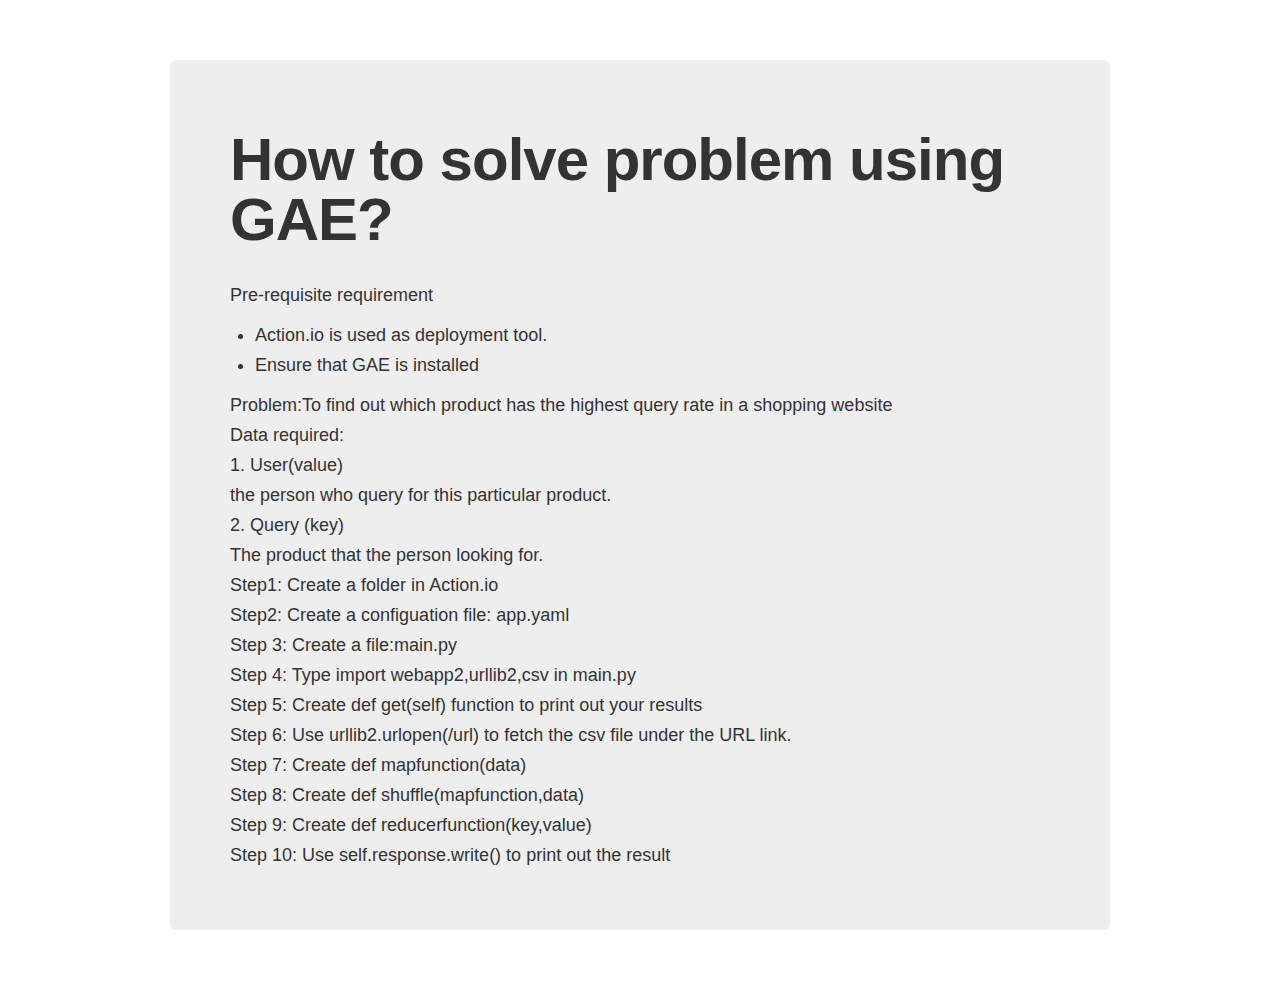
<file: assignment2.html>
<html>
  <head><title>Tutorial</title>
    
    <link href="bootstrap.css" rel="stylesheet">
    <style type="text/css">
      body {
        padding-top: 60px;
        padding-bottom: 40px;
      }
    </style>  
    <script>
      function createRequest() {
         var result = null;
         if (window.XMLHttpRequest) {
         // FireFox, Safari, etc.
          result = new XMLHttpRequest();
          if (typeof xmlhttp.overrideMimeType != 'undefined') {
              result.overrideMimeType('text/xml'); // Or anything else
        }
      }
         else if (window.ActiveXObject) {
         // MSIE
        result = new ActiveXObject("Microsoft.XMLHTTP");
      } 
        else {
            // No known mechanism -- consider aborting the application
       }
           return result;
      }
    </script>
  </head>
  <body>
    <div class="container">
    <script>
      var req = createRequest(); // defined above
      // Create the callback:
      req.onreadystatechange = function() {
      if (req.readyState != 4) return; // Not there yet
      if (req.status != 200) {
        // Handle request failure here...
        return;
       }
        // Request successful, read the response
        var resp = req.responseText;
         // ... and use it as needed by your app.
           req.open("GET", url, true);
           req.send();
       }
    
      
    </script>
      <!-- Main hero unit for a primary marketing message or call to action -->
      <div class="hero-unit">
           <h1>How to solve problem using GAE?</h1><br/>
           <p>Pre-requisite requirement</p>
           <ul>
             <li>Action.io is used as deployment tool.</li>
             <li>Ensure that GAE is installed</li>
           </ul>
           
           Problem:To find out which product has the highest query rate in a shopping website<br/>
           Data required:<br/>
           1. User(value)<br/>
                  the person who query for this particular product.<br/>

            2. Query (key)<br/>
                   The product that the person looking for. <br/>

          

           Step1: Create a folder in Action.io<br/>
           Step2: Create a configuation file: app.yaml<br/>
           Step 3: Create a file:main.py<br/>
           Step 4: Type import webapp2,urllib2,csv  in main.py<br/>
           Step 5: Create def get(self) function to print out your results<br/>
           Step 6: Use urllib2.urlopen(/url) to fetch the csv file under the URL link.<br/>
           Step 7: Create  def mapfunction(data)<br/>
           Step 8: Create def shuffle(mapfunction,data)<br/>
           Step 9: Create def reducerfunction(key,value)<br/>
           Step 10: Use self.response.write() to print out the result<br/>
           
                
      </div>
        </p>
      </div>
  </body>
</html>
</file>
